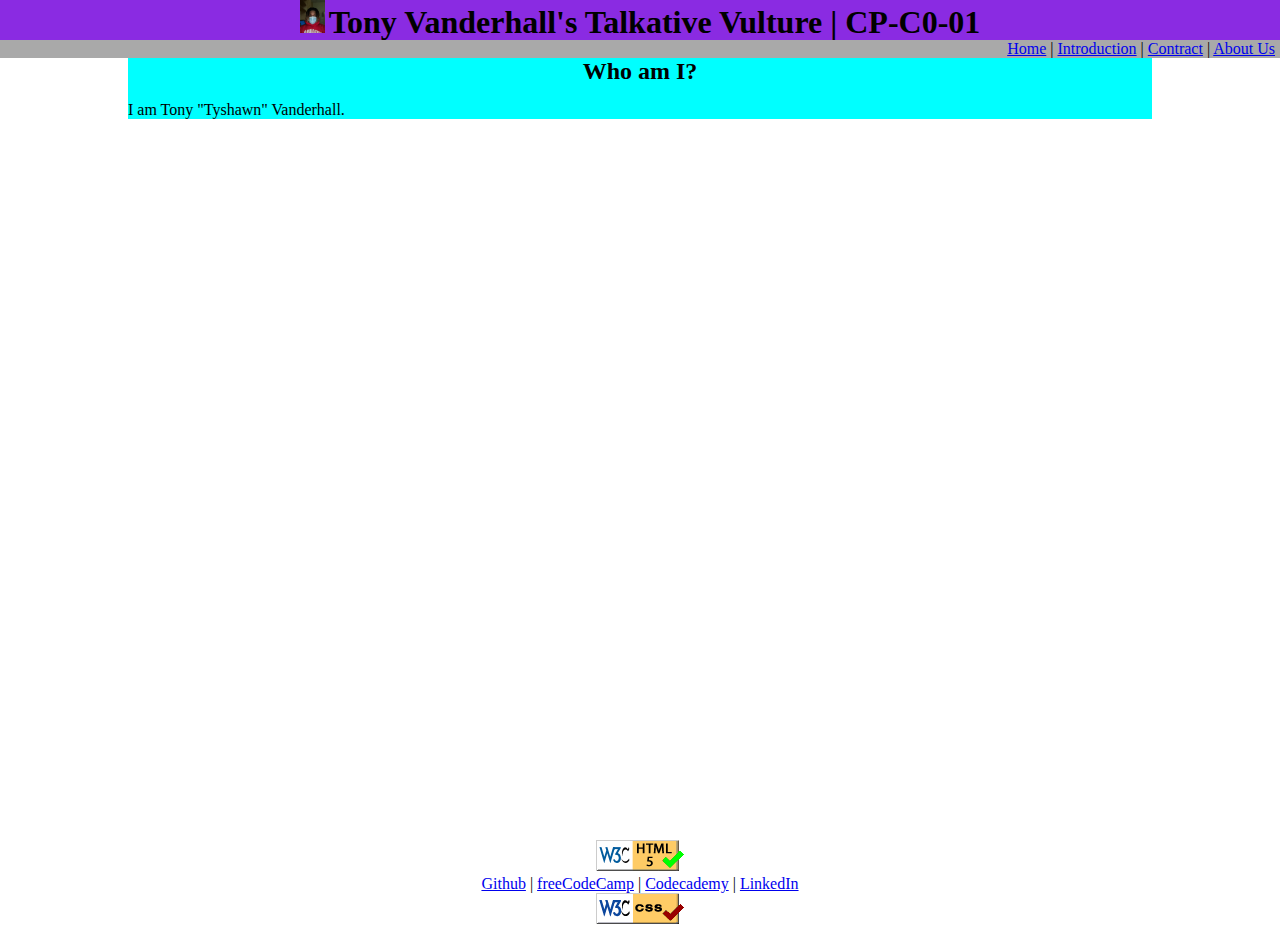
<file: index.html>
<!DOCTYPE html>
<html lang="en">
    <head>
        <meta charset="UTF-8">
        <link rel="stylesheet" href="styles/default.css">
        <title>HeyTony - Home</title>
    </head>
    <body>
        <div data-include="components/header.html"></div>
        <main>

            <h2>Who am I?</h2>

            <p>I am Tony "Tyshawn" Vanderhall.</p>
        </main>
        <div data-include="components/footer.html"></div>
        <script src="scripts/HTMLinclude.js"></script>
    </body>
</html>
</file>
<file: styles/default.css>
/* THE WHOLE PAGE*/
body {
    margin: 0;
}

header, footer {
    width: 100%;
}

/* THE HEADER */
header {
    height: 50px;
}
.site-title {
    background-color: blueviolet;
    margin: 0 auto;
    height: 80%;
    text-align: center;
}

.site-title h1 {
    display: inline;
}

header img {
    display: inline;
}

header nav {
    background-color: darkgray;
    padding: 5% auto;
    padding-right: 5px;
    text-align: right;
}

/* THE MAIN */
main {
    background-color: aqua;
    width: 80%;
    margin: 0 auto;
}

main h2 {
    margin: 8px;
    text-align: center;
}

/* THE FOOTER */
footer {
    position: absolute;
    bottom: 20px;
    width: 100%;
    height: 2.5rem;
    text-align: center;
}
</file>
